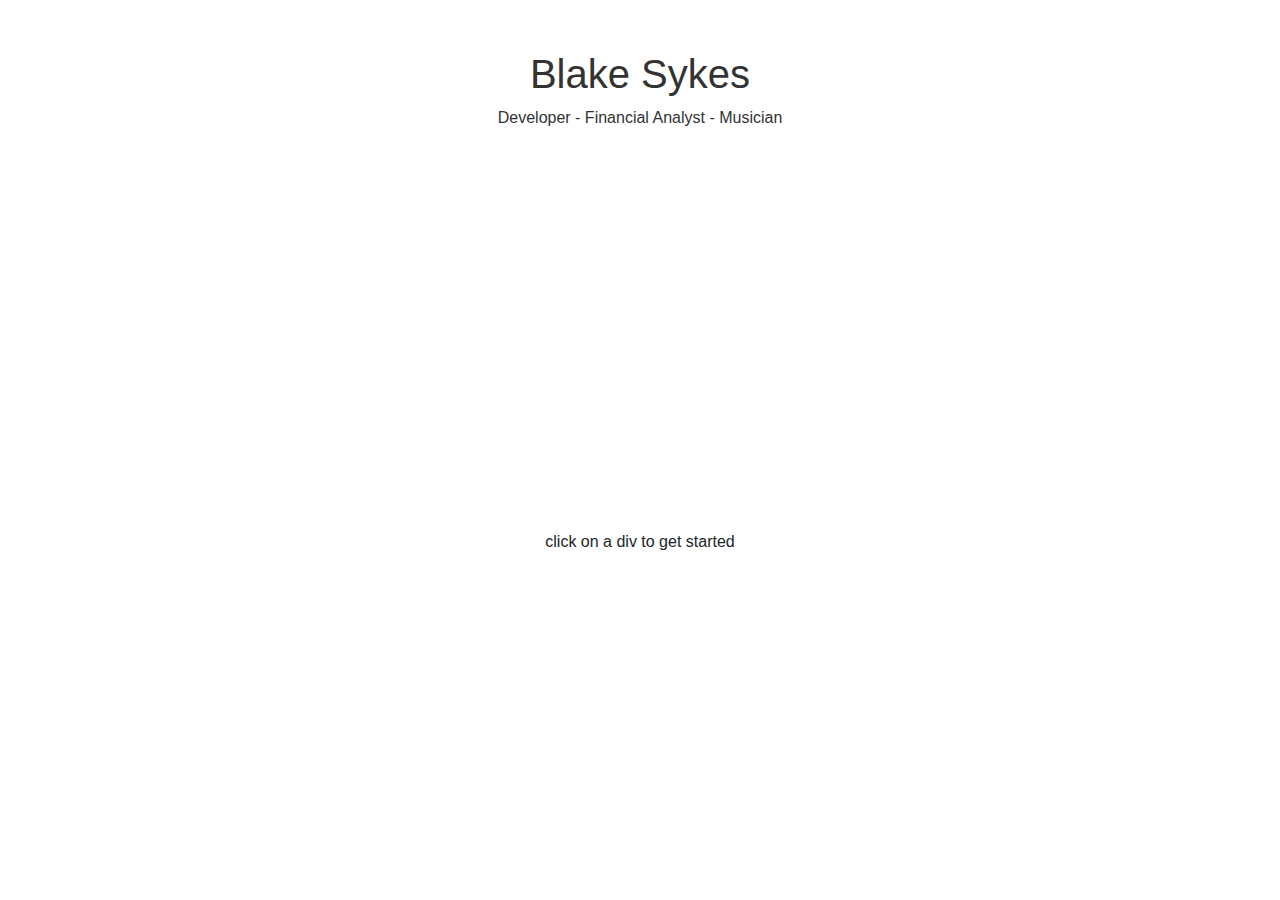
<file: index.html>
<!DOCTYPE html>
<html lang="en">
<head>
    <meta charset="UTF-8">
    <meta name="viewport" content="width=device-width, initial-scale=1.0">
    <meta http-equiv="X-UA-Compatible" content="ie=edge">
    <!-- BOOTSTRAP -->
    <link rel="stylesheet" href="https://stackpath.bootstrapcdn.com/bootstrap/4.3.1/css/bootstrap.min.css" integrity="sha384-ggOyR0iXCbMQv3Xipma34MD+dH/1fQ784/j6cY/iJTQUOhcWr7x9JvoRxT2MZw1T" crossorigin="anonymous">
    <!-- CSS -->
    <link rel="stylesheet" href="assets/css/style.css">
    <!-- JQUERY -->
    <script src="https://code.jquery.com/jquery-3.4.1.min.js" integrity="sha256-CSXorXvZcTkaix6Yvo6HppcZGetbYMGWSFlBw8HfCJo=" crossorigin="anonymous"></script>
    <title>Blake Sykes</title>
</head>
<body>
    <header style="background-color: white; color: #333333; padding-bottom: 50px; padding-top: 50px;">
        <h1 class="centerBoi">Blake Sykes</h1>
        <div class="centerBoi">Developer - Financial Analyst - Musician</div>
    </header>
    <div class="container">
    <div class="row">
        <div id="left" class="col-md-2 marginSide"></div>

        <!-- START CONTENT ----------------------------------------------- -->
        <article class="col-md-8">
            <div id="displayRow" class="row">
        <!-- DISPLAY ROW TEMPLATE ---------------------------------------- -->
                <div class="displayItem" id="displayTemplate">
                    <div class="row">
                        <a id="displayIcon" class="col-4">
                            
                        </a>
                        <div id="displayContent" class="col-8" style="background-color: white; height: 250px;">
                            <h3 id="displayTitle"></h3>
                            <p id="displayDescription"></p>
                            <a id="displayLink" href="" target="_blank"></a>
                        </div>
                    </div>
                </div>
            </div>
            <div id="menuRow" class="row"></div>
        </article>
        <!-- END CONTENT ------------------------------------------------- -->

        <div id="right" class="col-md-2 marginSide"></div>
    </div>
    </div>
    <div id="clickPrompt">
        click on a div to get started
    </div>
    
</body>
<script src="assets/javascript/script.js"></script>
</html>
</file>
<file: assets/css/style.css>
#menuRow {
    display: flex;
    flex-direction: row;
    flex-wrap: wrap;
    align-content: center;
    justify-content: center;
    position: absolute;
}
.container {
    padding-right: 0;
    padding-left: 0;
    display: block;
}
.row {
    margin: 0;
}
.portfolioItem {
    display: flex;
    justify-content: center;
    width: 125px;
    height: 125px;
    margin: 10px;
    box-shadow: 5px 10px 10px #aaaaaa;
}
.portfolioItem p {
    font-size: 20px;
    color: white;
    text-shadow: -1px -1px 0 rgb(61, 61, 61), 1px -1px 0 rgb(61, 61, 61), -1px 1px 0 rgb(61, 61, 61), 1px 1px 0 rgb(61, 61, 61);
    margin-top: 60px;
}
.centerBoi {
    text-justify: center;
    text-align: center;
}
.portfolioItem:hover {
    background-color: white;
    cursor: pointer;
}

/* Display Items */
.displayItem {
    position: absolute;
    z-index: -1;
    width: 100%;
    overflow: hidden;
    top: 25px;
}
#displayRow {
    display: flex;
    justify-content: center;
    opacity: 0;
}
#displayContent{
    justify-content: left;
    align-content: center;
    height: 300px;
}
#displayIcon{
    background-repeat: no-repeat;
    height: 250px;
    background-size: 100%;
}
#clickPrompt {
    position: relative;
    top: 350px;
    width: 100%;
    text-align: center;  
}
/* Portfolio Image Classes */

.divdiv{
    background-image: url("../img/divdiv.jpg");
}
.subloser{
    background-image: url("../img/subloser.jpg");
}
</file>
